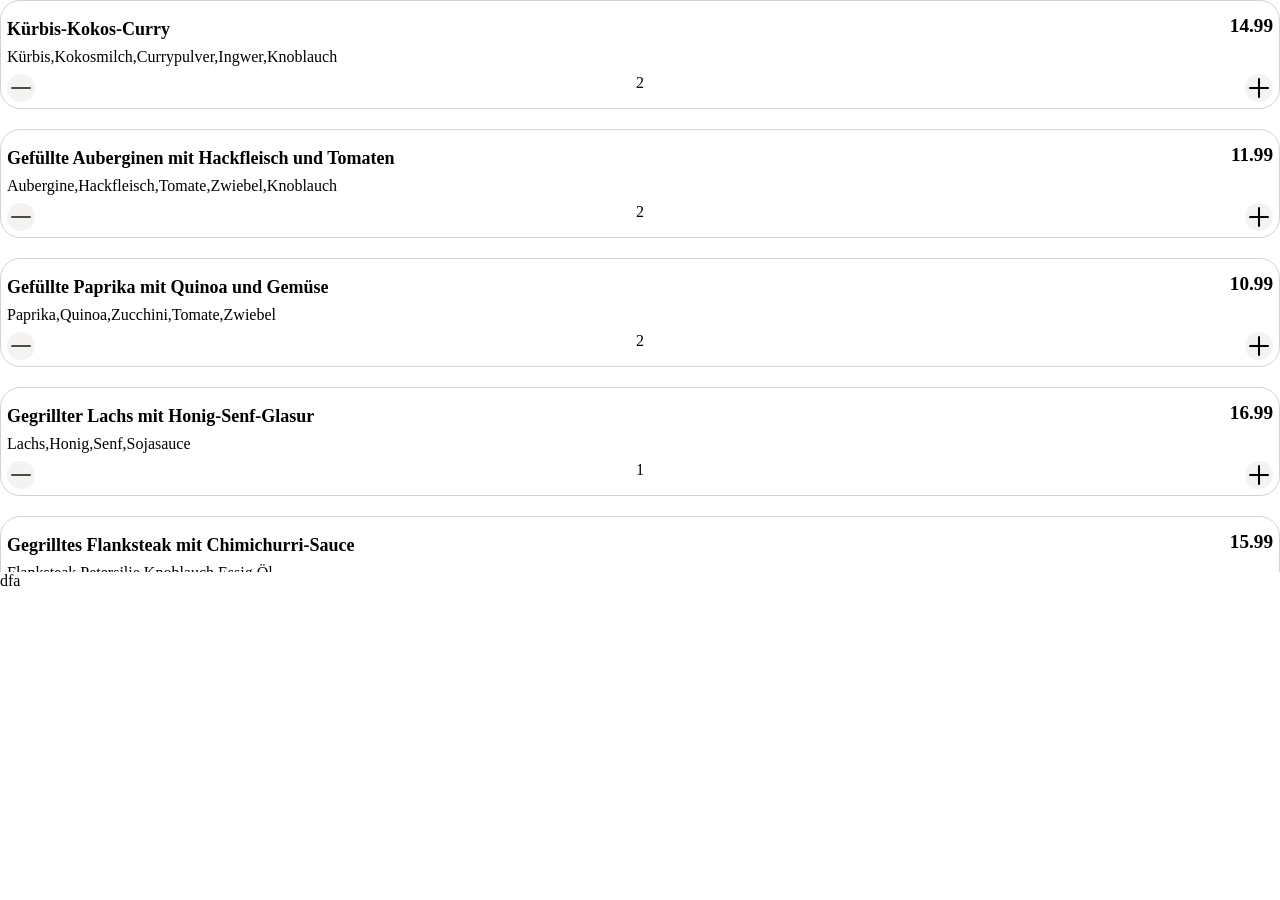
<file: testseite.html>
<!DOCTYPE html>
<html lang="en">
<head>
    <meta charset="UTF-8">
    <meta name="viewport" content="width=device-width, initial-scale=1.0">
    <title>Document</title>
    <script src="script.js"></script>
    <link rel="stylesheet" href="style.css">
</head>
<body>
    <div class="relative">
        <div class="inhalt">
            <div class="basketcontent" id="basketcontent">
          
                <div id="btborderbox" class="btborderbox">
                    <div>
                        <div class="mkrow">
                            <h2 class="bth2">Kürbis-Kokos-Curry</h2>
                            <div id="btprice">14.99</div>
                        </div>
                        <div id="btingredient" class="btingredient">Kürbis,Kokosmilch,Currypulver,Ingwer,Knoblauch</div>
                            <div class="mkrow">
                              <img class="iconbckgrnd" src="/img/minus-sign.png" onclick="reducebasket(1)">
                              <div class="crowd">2</div>
                              <img class="iconbckgrnd" src="/img/plus-sign.png" onclick="generatebasket(1)">
                            </div>
                        </div>
                    </div>
                
                
                <div id="btborderbox" class="btborderbox">
                    <div>
                        <div class="mkrow">
                            <h2 class="bth2">Gefüllte Auberginen mit Hackfleisch und Tomaten</h2>
                            <div id="btprice">11.99</div>
                        </div>
                        <div id="btingredient" class="btingredient">Aubergine,Hackfleisch,Tomate,Zwiebel,Knoblauch</div>
                            <div class="mkrow">
                              <img class="iconbckgrnd" src="/img/minus-sign.png" onclick="reducebasket(2)">
                              <div class="crowd">2</div>
                              <img class="iconbckgrnd" src="/img/plus-sign.png" onclick="generatebasket(2)">
                            </div>
                        </div>
                    </div>
                
                
                <div id="btborderbox" class="btborderbox">
                    <div>
                        <div class="mkrow">
                            <h2 class="bth2">Gefüllte Paprika mit Quinoa und Gemüse</h2>
                            <div id="btprice">10.99</div>
                        </div>
                        <div id="btingredient" class="btingredient">Paprika,Quinoa,Zucchini,Tomate,Zwiebel</div>
                            <div class="mkrow">
                              <img class="iconbckgrnd" src="/img/minus-sign.png" onclick="reducebasket(0)">
                              <div class="crowd">2</div>
                              <img class="iconbckgrnd" src="/img/plus-sign.png" onclick="generatebasket(0)">
                            </div>
                        </div>
                    </div><div id="btborderbox" class="btborderbox">
                    <div>
                        <div class="mkrow">
                            <h2 class="bth2">Gegrillter Lachs mit Honig-Senf-Glasur</h2>
                            <div id="btprice">16.99</div>
                        </div>
                        <div id="btingredient" class="btingredient">Lachs,Honig,Senf,Sojasauce</div>
                            <div class="mkrow">
                              <img class="iconbckgrnd" src="/img/minus-sign.png" onclick="reducebasket(3)">
                              <div class="crowd">1</div>
                              <img class="iconbckgrnd" src="/img/plus-sign.png" onclick="generatebasket(3)">
                            </div>
                        </div>
                    </div>
                      
                <div id="btborderbox" class="btborderbox">
                    <div>
                        <div class="mkrow">
                            <h2 class="bth2">Gegrilltes Flanksteak mit Chimichurri-Sauce</h2>
                            <div id="btprice">15.99</div>
                        </div>
                        <div id="btingredient" class="btingredient">Flanksteak,Petersilie,Knoblauch,Essig,Öl</div>
                            <div class="mkrow">
                              <img class="iconbckgrnd" src="/img/minus-sign.png" onclick="reducebasket(4)">
                              <div class="crowd">1</div>
                              <img class="iconbckgrnd" src="/img/plus-sign.png" onclick="generatebasket(4)">
                            </div>
                        </div>
                    </div>
                
                
                <div id="btborderbox" class="btborderbox">
                    <div>
                        <div class="mkrow">
                            <h2 class="bth2">Kartoffel-Lauch-Suppe</h2>
                            <div id="btprice">8.99</div>
                        </div>
                        <div id="btingredient" class="btingredient">Kartoffel,Lauch,Sahne,Gemüsebrühe</div>
                            <div class="mkrow">
                              <img class="iconbckgrnd" src="/img/minus-sign.png" onclick="reducebasket(5)">
                              <div class="crowd">1</div>
                              <img class="iconbckgrnd" src="/img/plus-sign.png" onclick="generatebasket(5)">
                            </div>
                        </div>
                    </div>
                
                </div>

        </div>
        <div class="footer">dfa</div>    
    </div>
</body>
</html>
</file>
<file: style.css>
body{
    margin: 0;
}

.dispf{
    display: flex;
    flex: 1;
    flex-direction: column;
}

nav_section{
    display: flex;
    flex-direction: column;
    box-shadow: 0px 4px 8px silver;
    position: sticky;
    top: 0;
    z-index: 99;
    background-color: white;
}

nav{
    display: flex;
    flex-direction: row;
    align-items: center;
    width: 95%;
    justify-content: space-between;
    margin: auto;
    height: 72px;
}

img{
    width: 48px;
    max-height: 320px;
}

a{
    text-decoration: none;
    display: flex;
    align-items: center;
}

.atf_section{
    display: flex;
    flex-direction: column;
    flex: 1;
}

.atf_section img{
    width: 100%;
    object-fit: cover;
}

.atf_img{
    height: 320px;
    width: 100%;
    display: flex;
    flex-direction: column;
}

.atf_img img{
    width: 100%;
    max-height: 320px;
    object-fit: cover;
    /* flex: 1; */
}

.inhalt{
    margin: auto;
    min-width: 65%;
}

h2{
    font-size: larger;
    margin-top: 16px;
    margin-bottom: 12px;
}

.meal{
    /* border: 1px solid rgba(0, 0, 0, 0.4) ; */
    margin: 20px;
    padding: 10px;
    /* border: 5px solid lightgoldenrodyellow; */
    background-color: #FCFCFC;
}

.borderbox{
    padding: 8px;
    border: 1px solid lightgray;
    border-radius: 20px;
    margin-bottom: 20px;
}

.basketheadline{
    display: flex;
    justify-content: center;
    /* width: 320px; */
}

.mkrow{
    display: flex;
    justify-content: space-between;
    flex-direction: row;
    flex: 1;
}

.iconbckgrnd{
    display: flex;
    justify-content: center;
    align-items: center;
    background-color: #f5f3f1;
    border-radius: 16px;
    height: 20px;
    width: 20px;
    padding: 4px;
    flex: 0 0 auto;
}

/* .plusobj img{
    height: 20px;
    width: 20px;
    padding: 4px;
} */

.plusobj img:hover{
    cursor: pointer;
}

.deliveroption{
    display: flex;
    flex-direction: row;
    align-items: center;
    justify-content: space-around;
    background-color: rgb(239,237,234);
    height: 52px;
    width: 328px;
    padding: 2px;
    border-radius: 26px;
}

.deliverchoice{
    display: flex;
    align-items: center;
    justify-content: center;
    border-radius: 26px;
    height: 52px;
    background-color: white;
    font-weight: bold;
    flex: 1;
    text-align: center;
}

#price{
    margin: 8px 0;
    font-size: larger;
    font-weight: bold;
}

.basketcontent{
    /* padding-right: 8px; */
    /* height: 60vh; */
    overflow: auto;
    /* padding-bottom: 150px; */
    min-height: calc(100vh - 256px - 72px);
    max-height: calc(100vh - 256px - 72px);
}

.basket{
    display: flex;
    align-items: center;
    flex-direction: column;
    position: relative;
    width: 320px;
    margin-right: 12px;
    margin-left: 12px;
}

.relative{
    position: relative;
    height: 100vh;
}

.basketsumBg{
    display: flex;
    flex-direction: column;
    justify-content: center;
    align-items: center;
    position: relative;
    bottom: 0;
    /* width: 100%; */
    height: 150px;
    /* top: 70vh; */
}

.basketsum{
    background-color: orange;
}

.basketsumbtn{
    display: flex;
    align-items: center;
    justify-content: center;
    width: 264px;
    background-color: orange;
    height: 26px;
    padding: 9px;
    border-radius: 44px;
    /* position: absolute; */
    /* top: 80vh; */
}

.btborderbox{
    padding: 6px;
    border: 1px solid lightgray;
    border-radius: 20px;
    margin-bottom: 20px;
}

.bth2{
    font-size: large;
    margin-top: 12px;
    margin-bottom: 8px;
}

#btprice{
    margin: 8px 0;
    font-size: larger;
    font-weight: bold;
    text-align: right;
}

#pricecrowd{
    text-align: right;
}

.btingredient{
    padding-bottom: 8px;
}

.addorsub{
    height: 20px;
    padding: 8px;
}

.eins{
    display: flex;
    flex-direction: column;
}

.eins img{
    width: 100%;
}

.zwei{
    display: flex;
    flex-direction: row;
}

.baskett{
    width: 320px;
}

.drei{
    display: flex;
    flex-direction: row;
}

@media (max-width: 800px) {
    .dnone{
        display: none;
    }
}
</file>
